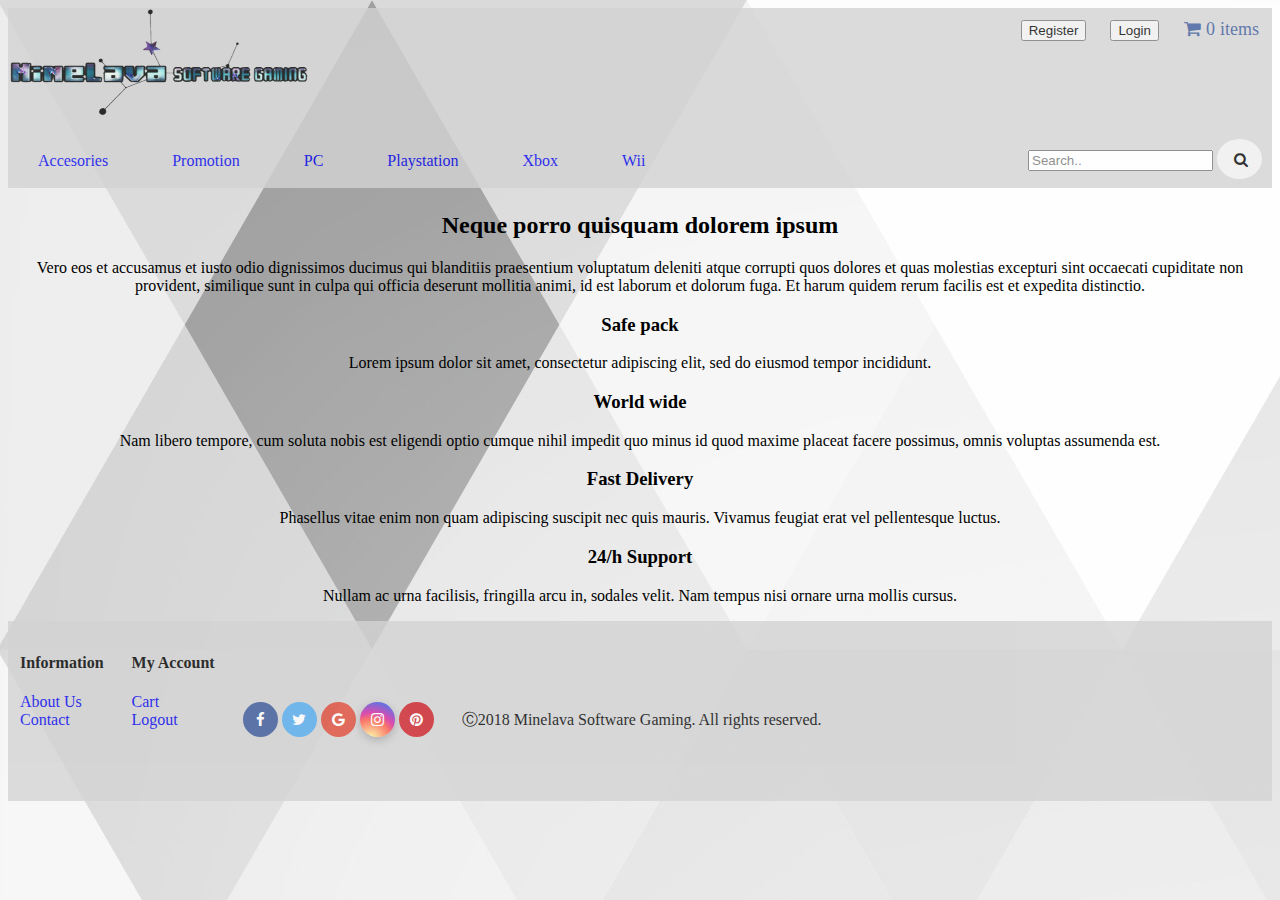
<file: about.html>
<!DOCTYPE html>
<html>
    <head>
        <meta charset="utf=8">
        <title>Minelava Software Gaming | About</title>
        <link rel="icon" href="img/png-logo.png">
        <link rel="stylesheet" href="https://cdnjs.cloudflare.com/ajax/libs/font-awesome/4.7.0/css/font-awesome.min.css">
        <link rel="stylesheet" href="css/style.css">
        <style>
         body{
           background-image: url("img/346.jpg");
         }

         article{
            text-align: center;
         }
        </style>
    </head>
    <body>
        <header class="index-header">
            <a href="index.html"><img id="title" src="img/name-logo.png" alt="Minelava Software Gaming name logo"></a>
            <a class="cart-link" href="cart.html"><i class="fa fa-shopping-cart"> 0 items</i></a>
            <input class="button" type="button" value="Login">
            <a href="register.html"><input class="button" type="button" value="Register"></a>
      
            <nav id="Menu">
              <ul class="sidebar-menu">
                <li class="sidebar-item"><a href="products.html">Accesories</a></li>
                <li class="sidebar-item"><a href="products.html">Promotion</a></li>
                <li class="sidebar-item"><a href="products.html">PC</a></li>
                <li class="sidebar-item"><a href="products.html">Playstation</a></li>
                <li class="sidebar-item"><a href="products.html">Xbox</a></li>
                <li class="sidebar-item"><a href="products.html">Wii</a></li>
              </ul>

              <form id="search-bar">
                <input type="text" placeholder="Search.." name="search">
                <button type="submit" class="search-button"><i class="fa fa-search"></i></button>
              </form>
            </nav>
        </header>
           
        <article>
           <h2>Neque porro quisquam dolorem ipsum</h2>
           <p>Vero eos et accusamus et iusto odio dignissimos ducimus qui blanditiis praesentium voluptatum 
           deleniti atque corrupti quos dolores et quas molestias excepturi sint occaecati cupiditate non 
           provident, similique sunt in culpa qui officia deserunt mollitia animi, id est laborum et dolorum fuga. 
           Et harum quidem rerum facilis est et expedita distinctio. 
           </p>

           <div>
                <h3 class="feature-title">Safe pack</h3>
                <p>Lorem ipsum dolor sit amet, consectetur adipiscing elit, sed do eiusmod tempor incididunt.</p>
            </div>
                    
            <div class="feature">
                <h3 class="feature-title">World wide</h3>
                <p>Nam libero tempore, cum soluta nobis est eligendi optio cumque nihil impedit quo minus 
                id quod maxime placeat facere possimus, omnis voluptas assumenda est.</p>
            </div>
                    
            <div class="feature">
                <h3 class="feature-title">Fast Delivery</h3>
                <p>Phasellus vitae enim non quam adipiscing suscipit nec quis mauris. Vivamus feugiat erat vel pellentesque luctus.</p>
            </div>
            
                    
            <div class="feature">
                <i class="icon-customer-service"></i>
                <h3 class="feature-title">24/h Support</h3>
                <p>Nullam ac urna facilisis, fringilla arcu in, sodales velit. Nam tempus nisi ornare urna mollis cursus.</p>
            </div>
        </article>

        <footer class="index-footer">
            <div id=information>
                <h4 class="info-title">Information</h4>
                <ul>
                    <li><a href="about.html">About Us</a></li>
                    <li><a href="contact.html">Contact</a></li>
                </ul>
            </div>
                  
            <div id="my-account">   
                <h4 class="account-title">My Account</h4>
                <ul class="menu-account">
                    <li><a href="cart.html">Cart</a></li>
                    <li><a href="index.html">Logout</a></li>
                </ul>
            </div>  
                    
            <div id="social-media">
                <a href="https://www.facebook.com" class="fa fa-facebook"></a>
                <a href="https://www.twitter.com" class="fa fa-twitter"></a>
                <a href="https://plus.google.com" class="fa fa-google"></a>
                <a href="https://www.instagram.com" class="fa fa-instagram"></a>
                <a href="https://www.pinterest.com" class="fa fa-pinterest"></a>
            </div>
            <p class="copyright">&#9400;2018 Minelava Software Gaming. All rights reserved.</p>
        </footer>   
    </body>
</html>
</file>
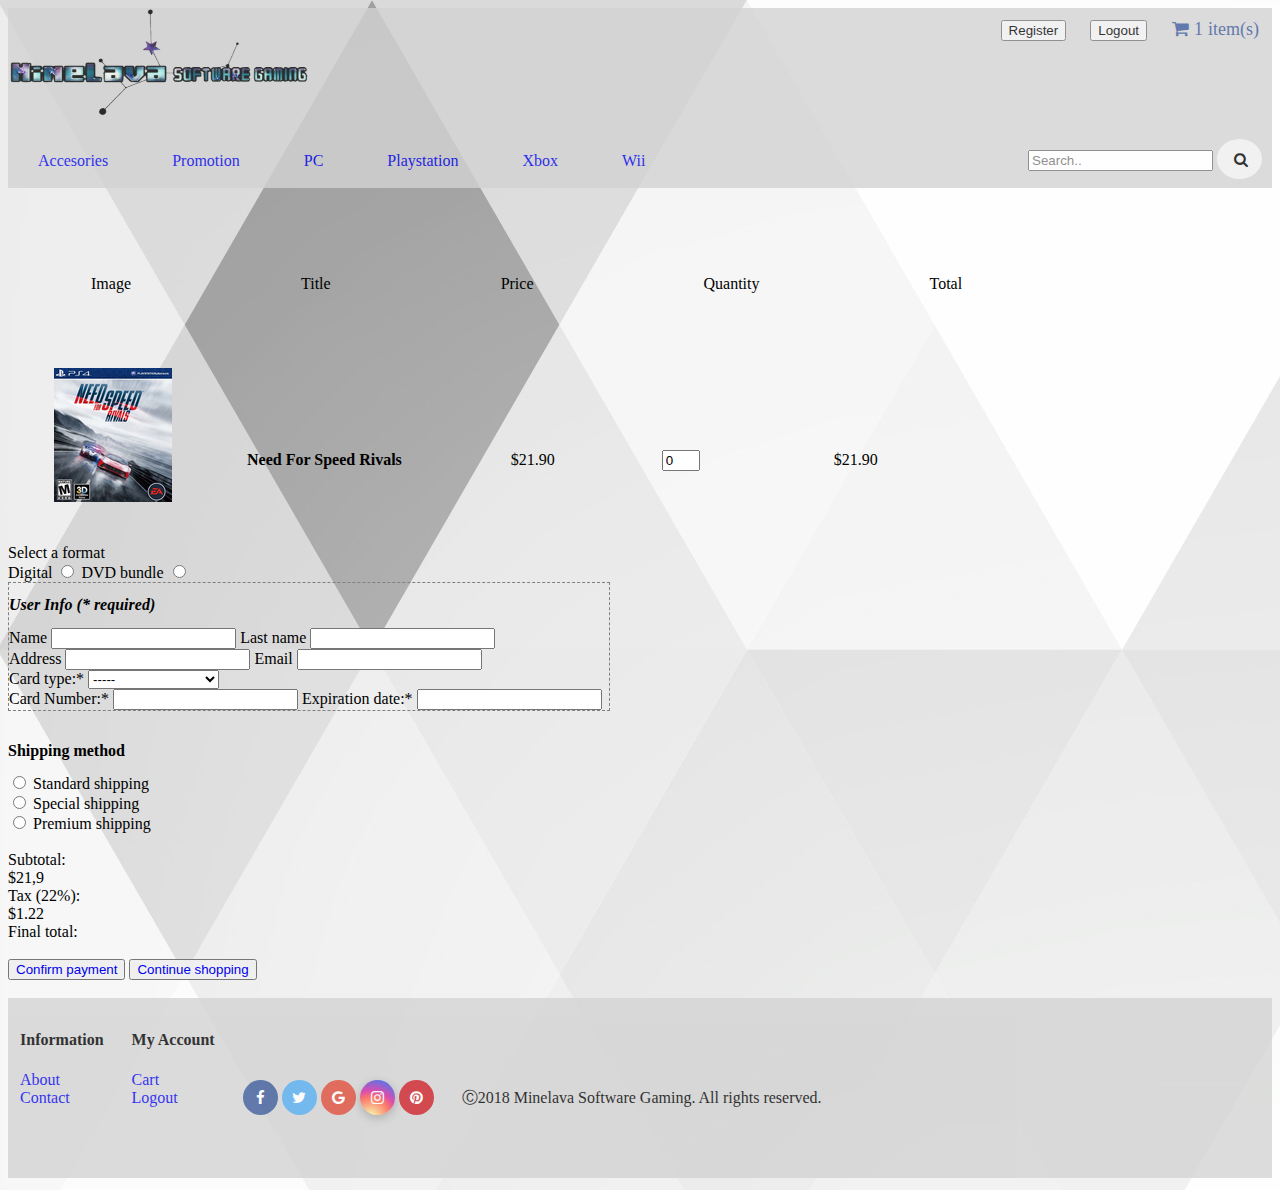
<file: cart.html>
<!DOCTYPE html>
<html>
  <head>
    <meta charset="utf=8">
    <title>Cart | Minelava Software Gaming</title>
    <link rel="icon" href="img/png-logo.png">
    <link rel="stylesheet" href="https://cdnjs.cloudflare.com/ajax/libs/font-awesome/4.7.0/css/font-awesome.min.css">
    <link rel="stylesheet" href="css/style.css">
    <link rel="stylesheet" href="css/animate.css">
    <script src="js/checkout.js"></script>
    <style>
      body{
        background-image: url("img/346.jpg");
      }

      input[type=number]{
        width: 30px;
      }

      .cart-bar-items{
        display: inline-block;
        margin: 83px;
      }

      .image{
        float: left;
		    margin-left: 46px;
        margin-top: -8px;
        text-align: right;
      }

      .title{
        display: inline-block;
        margin: 75px;
        text-align: center;
      }

      p{
        display: inline-block;
        height: 12px;
        width: 92px;
        text-align: justify;
        margin-left: 30px;
        margin-top: 36px;
      }

      h2{
        font-size: 16px;
      }

      .quantity{
        display: inline-block;
        margin: 55px;
      }

      .total-price{
        display: inline-block;
        margin: 75px;
      }

      .button{
        display: inline-block;
        margin: 5px;
      }

      #physical-wrapper{
        display: block;
        border: dashed 1px gray;
        width: 600px;
      }

      .game-format{
        display: inline-block;
        border-radius: 3px grey;
      }
    </style>
  </head>
  <body>
    <header class="index-header">
      <a href="index.html"><img id="title" src="img/name-logo.png" alt="Minelava Software Gaming name logo"></a>
      <a class="cart-link" href="cart.html"><i class="fa fa-shopping-cart"> 1 item(s)</i></a>
      <input class="button" type="button" value="Logout">
      <a href="register.html"><input class="button" type="button" value="Register"></a>

      <nav id="Menu">
        <ul class="sidebar-menu">
          <li class="sidebar-item"><a href="products.html">Accesories</a></li>
          <li class="sidebar-item"><a href="products.html">Promotion</a></li>
          <li class="sidebar-item"><a href="products.html">PC</a></li>
          <li class="sidebar-item"><a href="products.html">Playstation</a></li>
          <li class="sidebar-item"><a href="products.html">Xbox</a></li>
          <li class="sidebar-item"><a href="products.html">Wii</a></li>
        </ul>

        <form id="search-bar">
          <input type="text" placeholder="Search.." name="search">
          <button type="submit" class="search-button"><i class="fa fa-search"></i></button>
        </form>
      </nav>  
    </header>

    <article>
      <div class="shopping-cart">
        <ul class="cart-bar">
          <li class="cart-bar-items">Image</li>
          <li class="cart-bar-items">Title</li>
          <li class="cart-bar-items">Price</li>
          <li class="cart-bar-items">Quantity</li>
          <li class="cart-bar-items">Total</li>
        </ul>
                          
        <div class="product">
          <img class="image" src="img/cart-thumb-1.jpg" alt="Product preview">
          <h2 class="title"><a>Need For Speed Rivals</h2>
          <p class="price">$21.90</p>
          <div class="quantity">
            <input type="number" value="0" min="1" max="10" id="campo-cantidad">
          </div>
          <p class="total-price" id="precio-cantidad">$21.90</p>
        </div>
        
        <section>
          <div class="game-format">
            <div>Select a format</div>
            <label for="digital-videogame">Digital</label>
            <input type="radio" name="format" id="digital-videogame" value="digital-videogame">
            <label for="dvd-videogame">DVD bundle</label>
            <input type="radio" name="format" id="dvd-videogame" value="dvd-videogame">
          </div><br>

          <form method="POST">
            <div id="physical-wrapper">
              <h2><em title="required">User Info (* required)</em></h2>
              <label for="name">Name</label>
              <input type="text" maxlength="10" id="name" required>
              <label for="name">Last name</label>
              <input type="text" maxlength="10" id="last-name" required>
              <br>
              <label for="address">Address</label>
              <input type="text" id="address" required>
              <label for="email">Email</label>
              <input type="email" id="email" required>
              <br>
              <label for="card">Card type:*</label>
              <select id="card" name="usercard" required>
                <option value="">-----</option>
                <option value="visa">Visa</option>
                <option value="mc">Mastercard</option>
                <option value="amex">American Express</option>
              </select>
              <br>
              <label for="number">Card Number:*</label>
              <input type="text" id="number" name="cardnumber" required>
              <label for="date">Expiration date:*</label>
              <input type="text" id="date" name="expiration" required>
            </div>
          </form>
        </section>
      </div><br>
      
        <h2>Shipping method</h2>
          <div id="shipping-wrapper">
            <input type="radio" id="standard" name="tipo-envio">
            <label>Standard shipping</label>
          </div>

          <div id="shipping-wrapper">
            <input type="radio" id="special" name="tipo-envio">
            <label>Special shipping</label>
          </div>

          <div id="shipping-wrapper">
            <input type="radio" id="premium" name="tipo-envio">
            <label>Premium shipping</label>
          </div><br>

      <div class="checkout">
        <div>
          <label for="cart-total" id="subtotal">Subtotal:</label>
          <div type="number" value="21.9" id="subtotal-price">$21,9</div>

          <label for="tax">Tax (22%):</label>
          <div type="number" value="1.22" id="tax">$1.22</div>
          
          <label for="final-total">Final total:</label>
          <div type="number" value="0" id="final-total"></div><br>

          <button type="submit" id="buy"><a href="alert.html">Confirm payment</a></button>
          <button type="button" id="homepage"><a href="index.html">Continue shopping</a></button>
        </div><br>
      </div> 
    </article>

    <footer class="index-footer">
      <div id=information>
        <h4 class="info-title">Information</h4>
        <ul>
          <li><a href="about.html">About</a></li>
          <li><a href="contact.html">Contact</a></li>
        </ul>
      </div>
        
      <div id="my-account">   
        <h4 class="account-title">My Account</h4>
        <ul class="menu-account">
          <li><a href="cart.html">Cart</a></li>
          <li><a href="index.html">Logout</a></li>
        </ul>
      </div>  
          
      <div id="social-media">
        <a href="https://www.facebook.com" class="fa fa-facebook"></a>
        <a href="https://www.twitter.com" class="fa fa-twitter"></a>
        <a href="https://plus.google.com" class="fa fa-google"></a>
        <a href="https://www.instagram.com" class="fa fa-instagram"></a>
        <a href="https://www.pinterest.com" class="fa fa-pinterest"></a>
      </div>

      <p class="copyright">&#9400;2018 Minelava Software Gaming. All rights reserved.</p>
    </footer>
  </body>
</html>
</file>
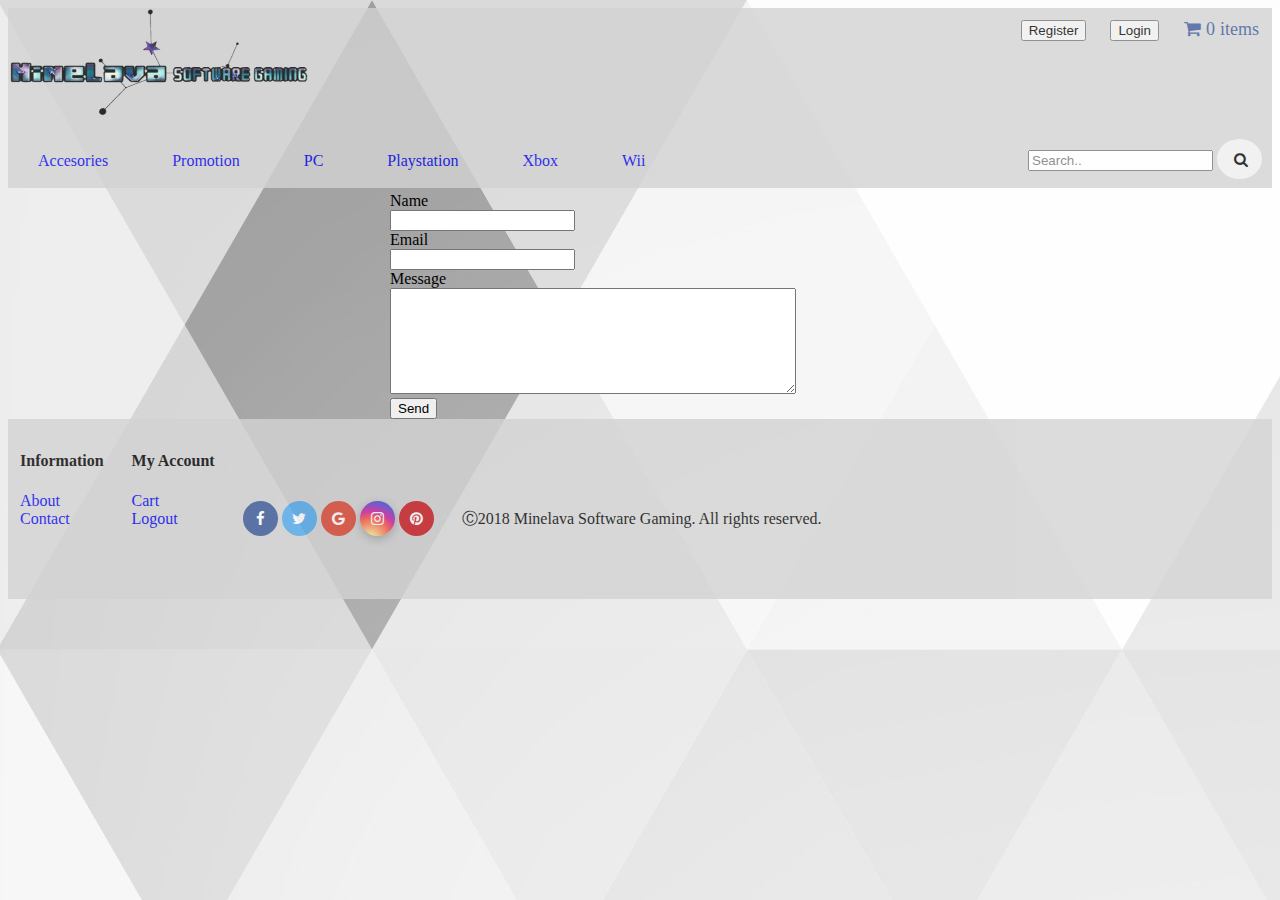
<file: contact.html>
<!DOCTYPE html>
<html>
  <head>
    <meta charset="utf=8">
     <title>Contact | Minelava Software Gaming</title>
     <link rel="icon" href="img/png-logo.png">
     <link rel="stylesheet" href="https://cdnjs.cloudflare.com/ajax/libs/font-awesome/4.7.0/css/font-awesome.min.css">
     <link rel="stylesheet" href="css/style.css">
    <style>
    body{
       background-image: url("img/346.jpg");
    }

    .contact-form{
	   max-width: 500px;
       margin: auto;
    }
    </style>
  </head>
  <body>
    <header class="index-header">
        <a href="index.html"><img id="title" src="img/name-logo.png" alt="Minelava Software Gaming name logo"></a>
        <a class="cart-link" href="cart.html"><i class="fa fa-shopping-cart"> 0 items</i></a> 
        <input class="button" type="button" value="Login">
        <a href="register.html"><input class="button" type="button" value="Register"></a>
  
        <nav id="Menu">
          <ul class="sidebar-menu">
            <li class="sidebar-item"><a href="products.html">Accesories</a></li>
            <li class="sidebar-item"><a href="products.html">Promotion</a></li>
            <li class="sidebar-item"><a href="products.html">PC</a></li>
            <li class="sidebar-item"><a href="products.html">Playstation</a></li>
            <li class="sidebar-item"><a href="products.html">Xbox</a></li>
            <li class="sidebar-item"><a href="products.html">Wii</a></li>
          </ul>
  
          <form id="search-bar">
            <input type="text" placeholder="Search.." name="search">
            <button type="submit" class="search-button"><i class="fa fa-search"></i></button>
          </form>
        </nav>  
    </header>

    <form class="contact-form" action="http://www.google.com.uy">
        <div>
          <label for= "Field1">Name</label>
          <br>
          <input type="text" maxlength="30" id="field1" name="Name" required>
        </div>

        <div>
          <label for="Field2">Email</label>
          <br>
          <input type="email" id="Field2" name="email" required>
        </div>
        
        <div>
          <label for="Field3">Message</label>
          <br>
          <textarea id="subject" name="subject" style="width: 400px; height: 100px;" required></textarea>
        </div>

        <input type="submit" value="Send">
        
    </form>

    <footer class="index-footer">
        <div id=information>
          <h4 class="info-title">Information</h4>
          <ul class>
            <li><a href="about.html">About</a></li>
            <li><a href="contact.html">Contact</a></li>
          </ul>
        </div>
          
        <div id="my-account">   
          <h4 class="account-title">My Account</h4>
          <ul class="menu-account">
            <li><a href="cart.html">Cart</a></li>
            <li><a href="index.html">Logout</a></li>
          </ul>
        </div>  
            
        <div id="social-media">
          <a href="https://www.facebook.com" class="fa fa-facebook"></a>
          <a href="https://www.twitter.com" class="fa fa-twitter"></a>
          <a href="https://plus.google.com" class="fa fa-google"></a>
          <a href="https://www.instagram.com" class="fa fa-instagram"></a>
          <a href="https://www.pinterest.com" class="fa fa-pinterest"></a>
        </div>
  
        <p class="copyright">&#9400;2018 Minelava Software Gaming. All rights reserved.</p>
    </footer>
  </body>
</html>
</file>
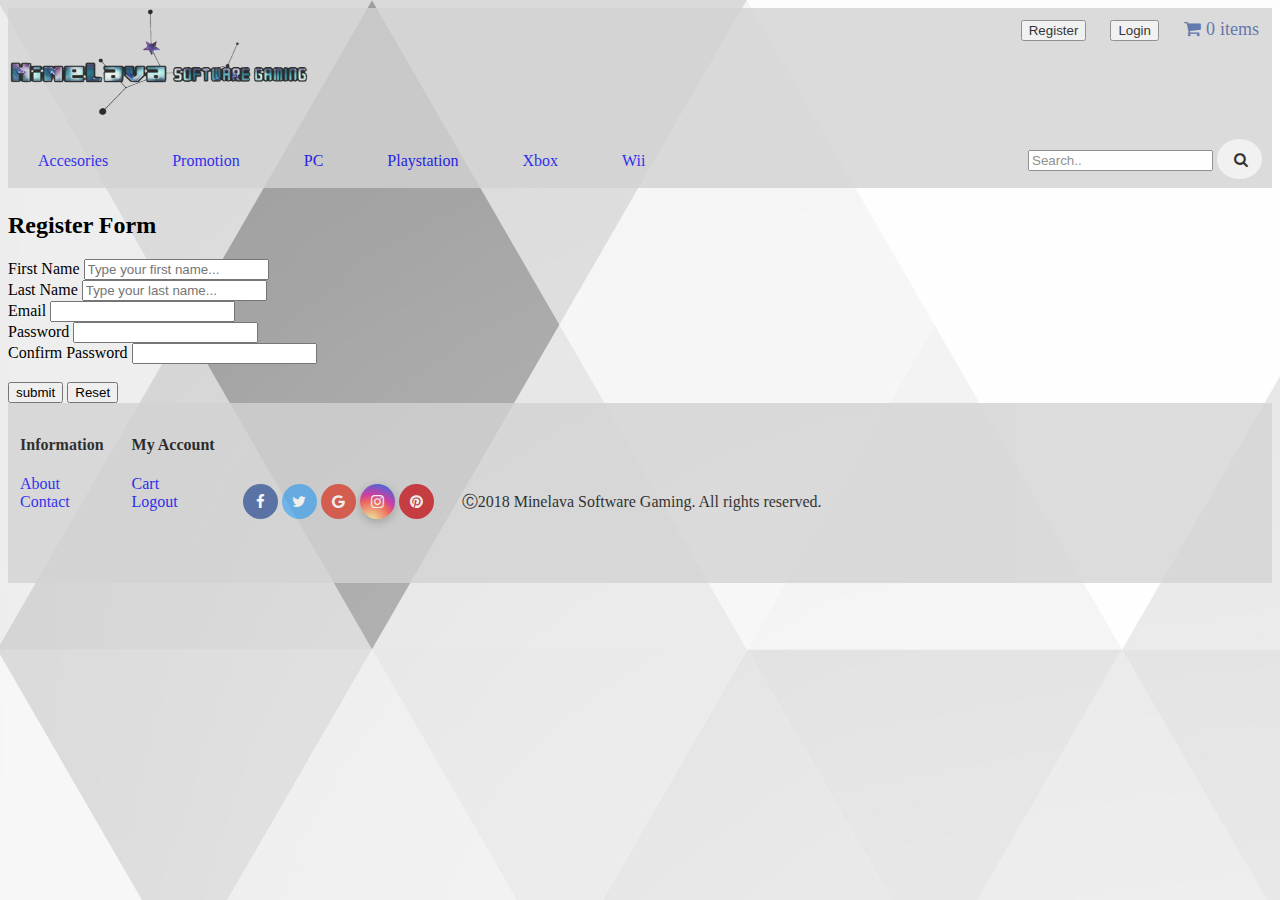
<file: register.html>
<!DOCTYPE html>
<html>
  <head>
    <meta charset="utf=8">
    <title>Minelava Software Gaming | Register Form</title>
    <link rel="icon" href="img/png-logo.png">
    <link rel="stylesheet" href="https://cdnjs.cloudflare.com/ajax/libs/font-awesome/4.7.0/css/font-awesome.min.css">
    <link rel="stylesheet" href="css/style.css">
    <style>
      body{
        background-image: url("img/346.jpg");
      }

      .register-form{
        width: 600px;
        margin: auto;
      }
    </style>
  </head>

  <body>
    <header class="index-header">
      <a href="index.html"><img id="title" src="img/name-logo.png" alt="Minelava Software Gaming name logo"></a>
      <a class="cart-link" href="cart.html"><i class="fa fa-shopping-cart"> 0 items</i></a>
      <input class="button" type="button" value="Login">
      <a href="register.html"><input class="button" type="button" value="Register"></a>
      
      <nav id="Menu">
        <ul class="sidebar-menu">
          <li class="sidebar-item"><a href="products.html">Accesories</a></li>
          <li class="sidebar-item"><a href="products.html">Promotion</a></li>
          <li class="sidebar-item"><a href="products.html">PC</a></li>
          <li class="sidebar-item"><a href="products.html">Playstation</a></li>
          <li class="sidebar-item"><a href="products.html">Xbox</a></li>
          <li class="sidebar-item"><a href="products.html">Wii</a></li>
        </ul>

        <form id="search-bar">
          <input type="text" placeholder="Search.." name="search">
          <button type="submit" class="search-button"><i class="fa fa-search"></i></button>
        </form>
      </nav>
    </header>

    <div class="form">
      <form id="register-form" action="http://www.google.com.uy" method="GET">

        <h2>Register Form</h2>

        <div>
          <label for= "Field1">First Name</label>
          <input class="field" type="text" placeholder="Type your first name..." maxlength="30" id="field1" name="First Name" required>
        </div>

        <div>
          <label for="Field2">Last Name</label>
          <input class="field" type="text" placeholder="Type your last name..." maxlength="30" id="field2" name="Last Name" required>
        </div>

        <div>
          <label for="Field3">Email</label>
          <input class="field" type="email" id="Field3" name="email" required>
        </div>

        <div>
          <label for="Field4">Password</label>
          <input class="field" type="password" minlength="8" maxlength="24" id="Field4" name="Password" required>
        </div>
    
        <div>
          <label for="Field5">Confirm Password</label>
          <input class="field" type="password" minlength="8" maxlength="24" id="Field5" name="Password" required>
        </div>
        <br>
        <input type="submit" value="submit">
        <input type="reset" value="Reset">
        
      </form>
    </div>

    <footer class="index-footer">
        <div id=information>
          <h4 class="info-title">Information</h4>
          <ul class>
            <li><a href="about.html">About</a></li>
            <li><a href="contact.html">Contact</a></li>
          </ul>
        </div>
          
        <div id="my-account">   
          <h4 class="account-title">My Account</h4>
          <ul class="menu-account">
            <li><a href="cart.html">Cart</a></li>
            <li><a href="index.html">Logout</a></li>
          </ul>
        </div>  
            
        <div id="social-media">
          <a href="https://www.facebook.com" class="fa fa-facebook"></a>
          <a href="https://www.twitter.com" class="fa fa-twitter"></a>
          <a href="https://plus.google.com" class="fa fa-google"></a>
          <a href="https://www.instagram.com" class="fa fa-instagram"></a>
          <a href="https://www.pinterest.com" class="fa fa-pinterest"></a>
        </div>
  
        <p class="copyright">&#9400;2018 Minelava Software Gaming. All rights reserved.</p>
      </footer>
  </body>
</html>
</file>
<file: css/style.css>
#menu{
    float: left;
    margin: auto;
    padding: 10px;
  }

  .index-header, .index-footer{
    display: inline-block;
    margin: auto;
    width: 100%;
    height: 180px;
    background-color: lightgray;
    opacity: 0.8;
    position: relative;
    overflow: hidden;
  }

  #search-bar{
    float: right;
    margin-top: -61px;
    margin-right: 10px;
  }

  .search-button{
    width: 45px; 
    height: 40px;
    border-radius: 50%;
    border: gray;
  }

  .cart-link, input[type=button]{
    float: right;
    margin: 12px;
  }

  #product, #product-list{
    align-content: center;
    display: inline;
    margin: auto;
  }

  #title{
    display: inline-block;
    width: 300px;
    height: 110px;
    margin: 0px;
  }

  ul{
    list-style: none;
    padding: 0px;
    margin: 0px;
  }
  
  .sidebar-item{
    display: inline-block;
    margin: 30px;
  }

  h2{
    background-color: none;
  }

  #information, #my-account, #social-media, .copyright{
    display: inline-block;
    height: 50px;
    margin: 12px;
  }

  .fa {
   padding: 10px;
   font-size: 15px;
   width: 15px;
   text-align: center;
   text-decoration: none;
   border-radius: 50%;
  }

  .fa-shopping-cart{
    display: inline;
    color: #3B5998;
    padding: 1px;
    font-size: 18px;
  }

  .fa-facebook {
   background: #3B5998;
   color: white;
  }

  .fa-twitter {
   background: #55ACEE;
   color: white;
  }

  .fa-google {
   background: #dd4b39;
   color: white;
  }

  .fa-instagram {
   background: #d6249f;
   background: radial-gradient(circle at 30% 107%, #fdf497 0%, #fdf497 5%, #fd5949 45%,#d6249f 60%,#285AEB 90%);
   color: white;
   box-shadow: 0px 3px 10px rgba(0,0,0,.25);
  }
  
  .fa-pinterest {
   background: #cb2027;
   color: white;
  }

  a{
    text-decoration: none;
  }

  .copyright{
    display: inline;
  }
</file>
